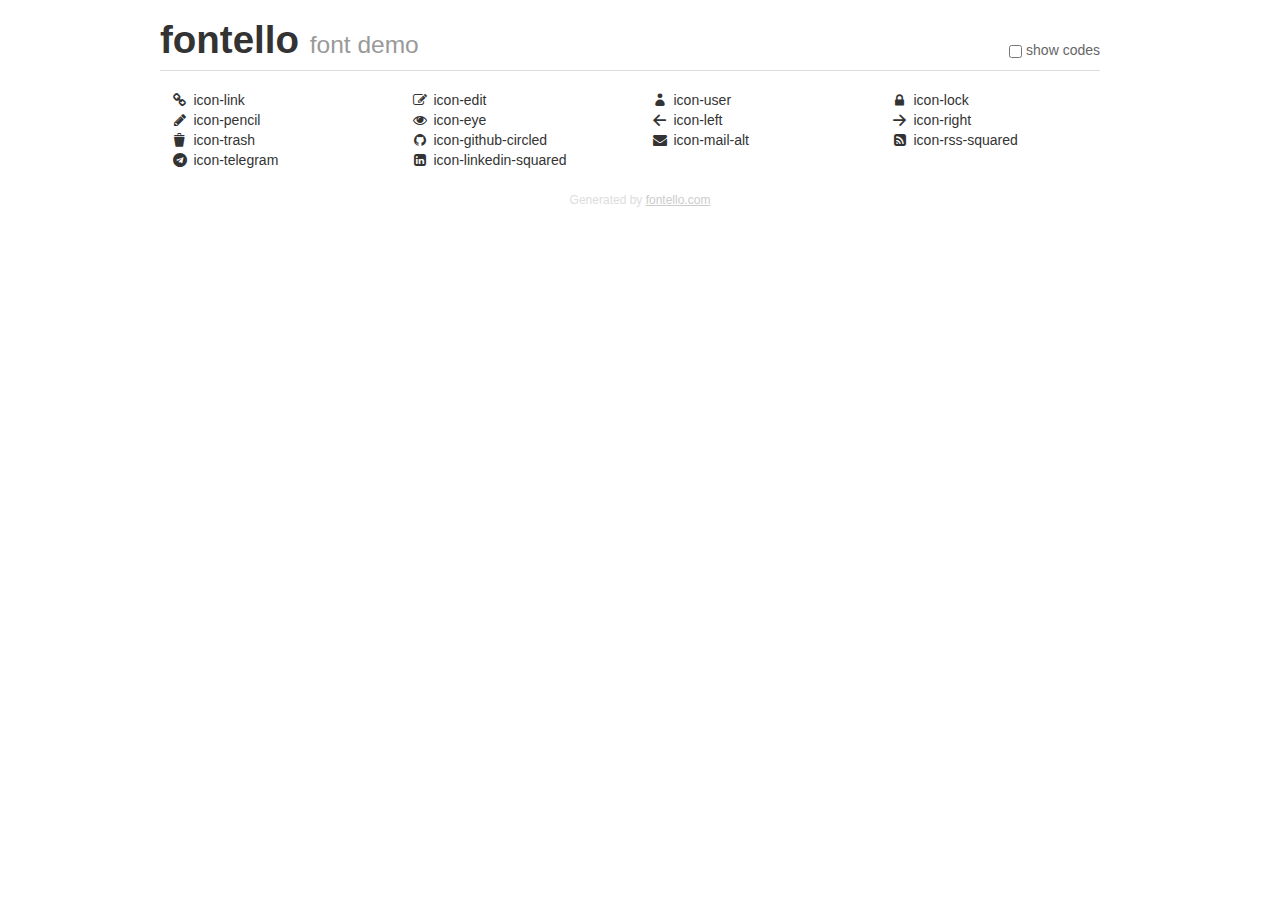
<file: frontend/static/fontello/demo.html>
<!DOCTYPE html>
<html>
  <head>
  <!--[if lt IE 9]><script language="javascript" type="text/javascript" src="//html5shim.googlecode.com/svn/trunk/html5.js"></script><![endif]-->
  <meta charset="UTF-8">
  <style>
    html {
      font-size: 100%;
      -webkit-text-size-adjust: 100%;
      -ms-text-size-adjust: 100%;
    }
    a:focus {
      outline: thin dotted #333;
      outline: 5px auto -webkit-focus-ring-color;
      outline-offset: -2px;
    }
    a:hover,
    a:active {
      outline: 0;
    }
    input {
      margin: 0;
      font-size: 100%;
      vertical-align: middle;
      *overflow: visible;
      line-height: normal;
    }
    input::-moz-focus-inner {
      padding: 0;
      border: 0;
    }
    body {
      margin: 0;
      font-family: "Helvetica Neue", Helvetica, Arial, sans-serif;
      font-size: 14px;
      line-height: 20px;
      color: #333;
      background-color: #fff;
    }
    a {
      color: #08c;
      text-decoration: none;
    }
    a:hover {
      color: #005580;
      text-decoration: underline;
    }
    .row {
      margin-left: -20px;
      *zoom: 1;
    }
    .row:before,
    .row:after {
      display: table;
      content: "";
      line-height: 0;
    }
    .row:after {
      clear: both;
    }
    .span3 {
      float: left;
      min-height: 1px;
      margin-left: 20px;
      width: 220px;
    }
    .container {
      width: 940px;
      margin-right: auto;
      margin-left: auto;
      *zoom: 1;
    }
    .container:before,
    .container:after {
      display: table;
      content: "";
      line-height: 0;
    }
    .container:after {
      clear: both;
    }
    small {
      font-size: 85%;
    }
    h1 {
      margin: 10px 0;
      font-family: inherit;
      font-weight: bold;
      line-height: 20px;
      color: inherit;
      text-rendering: optimizelegibility;
      line-height: 40px;
      font-size: 38.5px;
    }
    h1 small {
      font-weight: normal;
      line-height: 1;
      color: #999;
      font-size: 24.5px;
    }

    body {
      margin-top: 90px;
    }
    .header {
      position: fixed;
      top: 0;
      left: 50%;
      margin-left: -480px;
      background-color: #fff;
      border-bottom: 1px solid #ddd;
      padding-top: 10px;
      z-index: 10;
    }
    .footer {
      color: #ddd;
      font-size: 12px;
      text-align: center;
      margin-top: 20px;
    }
    .footer a {
      color: #ccc;
      text-decoration: underline;
    }
    .the-icons {
      font-size: 14px;
      line-height: 24px;
    }
    .switch {
      position: absolute;
      right: 0;
      bottom: 10px;
      color: #666;
    }
    .switch input {
      margin-right: 0.3em;
    }
    .codesOn .i-name {
      display: none;
    }
    .codesOn .i-code {
      display: inline;
    }
    .i-code {
      display: none;
    }
    @font-face {
      font-family: 'fontello';
      src: url('./font/fontello.eot?44983871');
      src: url('./font/fontello.eot?44983871#iefix') format('embedded-opentype'),
           url('./font/fontello.woff?44983871') format('woff'),
           url('./font/fontello.ttf?44983871') format('truetype'),
           url('./font/fontello.svg?44983871#fontello') format('svg');
      font-weight: normal;
      font-style: normal;
    }
    .demo-icon {
      font-family: "fontello";
      font-style: normal;
      font-weight: normal;
      speak: never;
     
      display: inline-block;
      text-decoration: inherit;
      width: 1em;
      margin-right: .2em;
      text-align: center;
      /* opacity: .8; */
     
      /* For safety - reset parent styles, that can break glyph codes*/
      font-variant: normal;
      text-transform: none;
     
      /* fix buttons height, for twitter bootstrap */
      line-height: 1em;
     
      /* Animation center compensation - margins should be symmetric */
      /* remove if not needed */
      margin-left: .2em;
     
      /* You can be more comfortable with increased icons size */
      /* font-size: 120%; */
     
      /* Font smoothing. That was taken from TWBS */
      -webkit-font-smoothing: antialiased;
      -moz-osx-font-smoothing: grayscale;
     
      /* Uncomment for 3D effect */
      /* text-shadow: 1px 1px 1px rgba(127, 127, 127, 0.3); */
    }
    </style>
    <link rel="stylesheet" href="css/animation.css"><!--[if IE 7]><link rel="stylesheet" href="css/" + font.fontname + "-ie7.css"><![endif]-->
    <script>
      function toggleCodes(on) {
        var obj = document.getElementById('icons');
      
        if (on) {
          obj.className += ' codesOn';
        } else {
          obj.className = obj.className.replace(' codesOn', '');
        }
      }
    </script>
  </head>
  <body>
    <div class="container header">
      <h1>fontello <small>font demo</small></h1>
      <label class="switch">
        <input type="checkbox" onclick="toggleCodes(this.checked)">show codes
      </label>
    </div>
    <div class="container" id="icons">
      <div class="row">
        <div class="span3" title="Code: 0xe800">
          <i class="demo-icon icon-link">&#xe800;</i> <span class="i-name">icon-link</span><span class="i-code">0xe800</span>
        </div>
        <div class="span3" title="Code: 0xe801">
          <i class="demo-icon icon-edit">&#xe801;</i> <span class="i-name">icon-edit</span><span class="i-code">0xe801</span>
        </div>
        <div class="span3" title="Code: 0xe802">
          <i class="demo-icon icon-user">&#xe802;</i> <span class="i-name">icon-user</span><span class="i-code">0xe802</span>
        </div>
        <div class="span3" title="Code: 0xe803">
          <i class="demo-icon icon-lock">&#xe803;</i> <span class="i-name">icon-lock</span><span class="i-code">0xe803</span>
        </div>
      </div>
      <div class="row">
        <div class="span3" title="Code: 0xe804">
          <i class="demo-icon icon-pencil">&#xe804;</i> <span class="i-name">icon-pencil</span><span class="i-code">0xe804</span>
        </div>
        <div class="span3" title="Code: 0xe805">
          <i class="demo-icon icon-eye">&#xe805;</i> <span class="i-name">icon-eye</span><span class="i-code">0xe805</span>
        </div>
        <div class="span3" title="Code: 0xe806">
          <i class="demo-icon icon-left">&#xe806;</i> <span class="i-name">icon-left</span><span class="i-code">0xe806</span>
        </div>
        <div class="span3" title="Code: 0xe807">
          <i class="demo-icon icon-right">&#xe807;</i> <span class="i-name">icon-right</span><span class="i-code">0xe807</span>
        </div>
      </div>
      <div class="row">
        <div class="span3" title="Code: 0xe83d">
          <i class="demo-icon icon-trash">&#xe83d;</i> <span class="i-name">icon-trash</span><span class="i-code">0xe83d</span>
        </div>
        <div class="span3" title="Code: 0xf09b">
          <i class="demo-icon icon-github-circled">&#xf09b;</i> <span class="i-name">icon-github-circled</span><span class="i-code">0xf09b</span>
        </div>
        <div class="span3" title="Code: 0xf0e0">
          <i class="demo-icon icon-mail-alt">&#xf0e0;</i> <span class="i-name">icon-mail-alt</span><span class="i-code">0xf0e0</span>
        </div>
        <div class="span3" title="Code: 0xf143">
          <i class="demo-icon icon-rss-squared">&#xf143;</i> <span class="i-name">icon-rss-squared</span><span class="i-code">0xf143</span>
        </div>
      </div>
      <div class="row">
        <div class="span3" title="Code: 0xf2c6">
          <i class="demo-icon icon-telegram">&#xf2c6;</i> <span class="i-name">icon-telegram</span><span class="i-code">0xf2c6</span>
        </div>
        <div class="span3" title="Code: 0xf30c">
          <i class="demo-icon icon-linkedin-squared">&#xf30c;</i> <span class="i-name">icon-linkedin-squared</span><span class="i-code">0xf30c</span>
        </div>
      </div>
    </div>
    <div class="container footer">Generated by <a href="https://fontello.com">fontello.com</a></div>
  </body>
</html>
</file>
<file: frontend/static/fontello/css/animation.css>
/*
   Animation example, for spinners
*/
.animate-spin {
  -moz-animation: spin 2s infinite linear;
  -o-animation: spin 2s infinite linear;
  -webkit-animation: spin 2s infinite linear;
  animation: spin 2s infinite linear;
  display: inline-block;
}
@-moz-keyframes spin {
  0% {
    -moz-transform: rotate(0deg);
    -o-transform: rotate(0deg);
    -webkit-transform: rotate(0deg);
    transform: rotate(0deg);
  }

  100% {
    -moz-transform: rotate(359deg);
    -o-transform: rotate(359deg);
    -webkit-transform: rotate(359deg);
    transform: rotate(359deg);
  }
}
@-webkit-keyframes spin {
  0% {
    -moz-transform: rotate(0deg);
    -o-transform: rotate(0deg);
    -webkit-transform: rotate(0deg);
    transform: rotate(0deg);
  }

  100% {
    -moz-transform: rotate(359deg);
    -o-transform: rotate(359deg);
    -webkit-transform: rotate(359deg);
    transform: rotate(359deg);
  }
}
@-o-keyframes spin {
  0% {
    -moz-transform: rotate(0deg);
    -o-transform: rotate(0deg);
    -webkit-transform: rotate(0deg);
    transform: rotate(0deg);
  }

  100% {
    -moz-transform: rotate(359deg);
    -o-transform: rotate(359deg);
    -webkit-transform: rotate(359deg);
    transform: rotate(359deg);
  }
}
@-ms-keyframes spin {
  0% {
    -moz-transform: rotate(0deg);
    -o-transform: rotate(0deg);
    -webkit-transform: rotate(0deg);
    transform: rotate(0deg);
  }

  100% {
    -moz-transform: rotate(359deg);
    -o-transform: rotate(359deg);
    -webkit-transform: rotate(359deg);
    transform: rotate(359deg);
  }
}
@keyframes spin {
  0% {
    -moz-transform: rotate(0deg);
    -o-transform: rotate(0deg);
    -webkit-transform: rotate(0deg);
    transform: rotate(0deg);
  }

  100% {
    -moz-transform: rotate(359deg);
    -o-transform: rotate(359deg);
    -webkit-transform: rotate(359deg);
    transform: rotate(359deg);
  }
}
</file>
